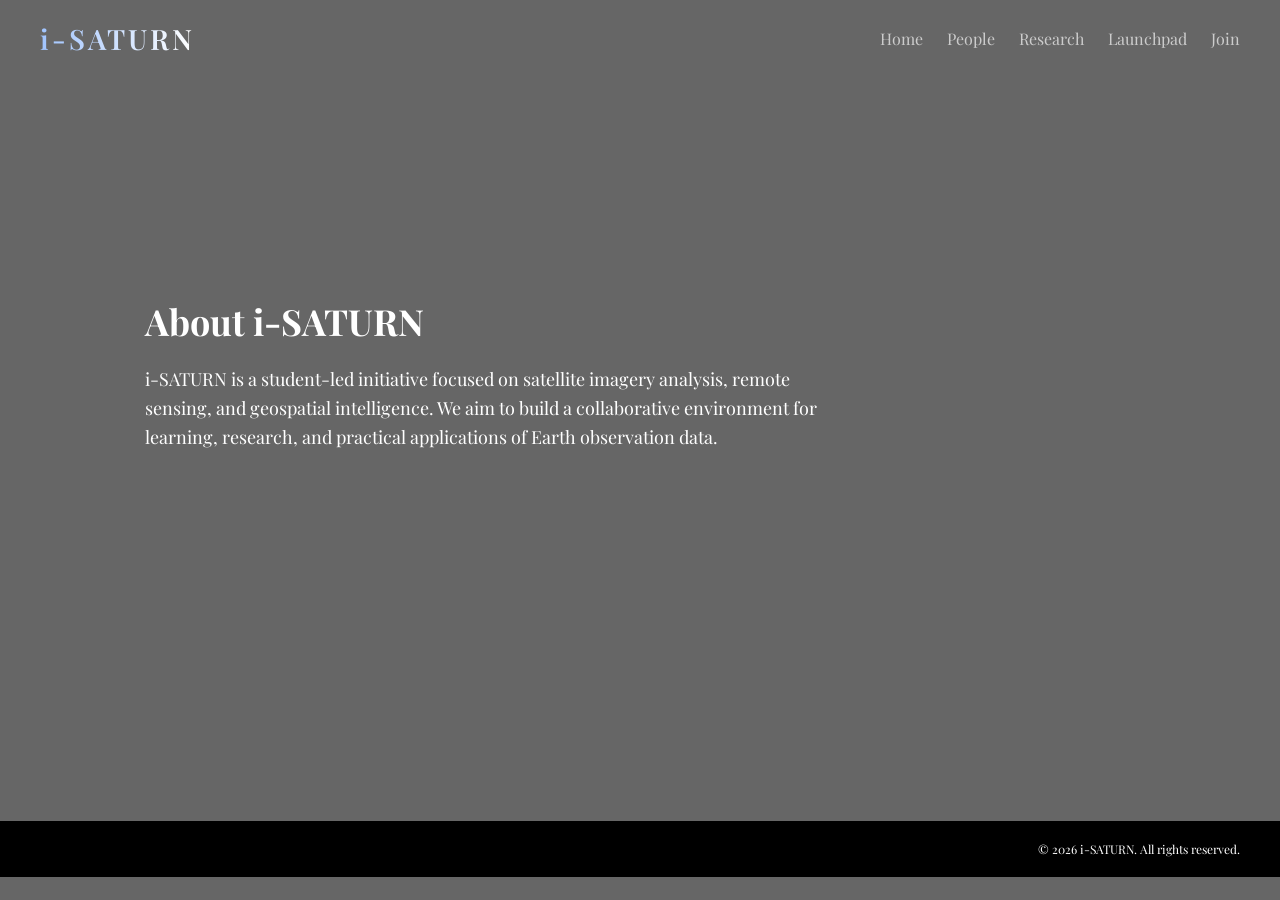
<file: about.html>
<!DOCTYPE html>
<html lang="en">
<head>
  <meta charset="UTF-8" />
  <link href="https://fonts.googleapis.com/css2?family=Inter:wght@300;400;600&family=Poppins:wght@400;600;700&display=swap" rel="stylesheet">
  <link href="https://fonts.googleapis.com/css2?family=Inter:wght@300;400;600&family=Poppins:wght@400;600;700&family=Playfair+Display:wght@400;600;700&display=swap" rel="stylesheet">
  <link href="https://fonts.googleapis.com/css2?family=Poppins:wght@400;600;700&display=swap" rel="stylesheet">
  <link rel="stylesheet" href="style.css">
  <meta name="viewport" content="width=device-width, initial-scale=1.0" />

  <style>
    * {
      margin: 0;
      padding: 0;
      box-sizing: border-box;
      font-family: Playfair Display, sans-serif;
    }

    body {
      color: white;
      background: url('https://i.postimg.cc/RVp97qqy/upscalemedia-transformed-(2).jpg') no-repeat center center/cover;
      height: 100vh;
      overflow-x: hidden;
    }

    /* Dark overlay for readability */
    .overlay {
      position: fixed;
      top: 0;
      left: 0;
      width: 100%;
      height: 100%;
      background: rgba(0, 0, 0, 0.6);
      z-index: 0;
    }

    nav {
      position: relative;
      z-index: 1;
      display: flex;
      justify-content: space-between;
      align-items: center;
      padding: 20px 40px;
    }

    nav h1 {
      font-size: 24px;
      letter-spacing: 2px;
    }

    nav a {
      color: #ccc;
      margin-left: 20px;
      text-decoration: none;
      transition: 0.3s;
    }

    nav a:hover {
      color: white;
    }

    .hero {
      position: relative;
      z-index: 1;
      min-height: 100vh;
      display: flex;
      flex-direction: column;
      justify-content: center;
      align-items: center;
      text-align: center;
      padding: 20px;
    }

    .hero h2 {
      font-size: 48px;
      margin-bottom: 20px;
      max-width: 900px;
    }

    .hero p {
      max-width: 750px;
      color: #ccc;
      margin-bottom: 30px;
    }

    .btn {
      padding: 12px 24px;
      background: white;
      color: black;
      border: none;
      cursor: pointer;
      font-size: 16px;
      border-radius: 6px;
      transition: 0.3s;
    }

    .btn:hover {
      background: #ddd;
    }

    .about-section {
  background: transparent !important;
  color: #ffffff !important;
  margin-left: 35px;
}

.about-section .aabout-content p {
  color: #ffffff !important;
  margin-left: 35px !important;
}

.about-section .aabout-content h2 {
  color: #ffffff !important;
}

     .aabout-content {
  position: relative;
  z-index: 2;
  padding: 120px 40px 120px 35px;
  max-width: 800px;
  text-align: left;
  color: #ffffff; /* strong white text */
}

  </style>
</head>
<body>

  <div class="overlay"></div>

  <nav>
    <h1 class="logo">
         <span class="blue-i">i</span>-SATURN
    </h1>
    <div>
      <a href="index.html">Home</a>
      <a href="people.html">People</a>
      <a href="research.html">Research</a>
      <a href="launchpad.html">Launchpad</a>
      <a href="join.html">Join</a>
    </div>
</nav>

<section class="about-section">

  <div class="aabout-content">
    <h2>About i-SATURN</h2>

    <p>
      i-SATURN is a student-led initiative focused on satellite imagery analysis,
      remote sensing, and geospatial intelligence. We aim to build a collaborative
      environment for learning, research, and practical applications of Earth observation data.
    </p>
  </div>

</section>

<footer>
  <p>© 2026 i-SATURN. All rights reserved.</p>
</footer>

</body>

</html>
</file>
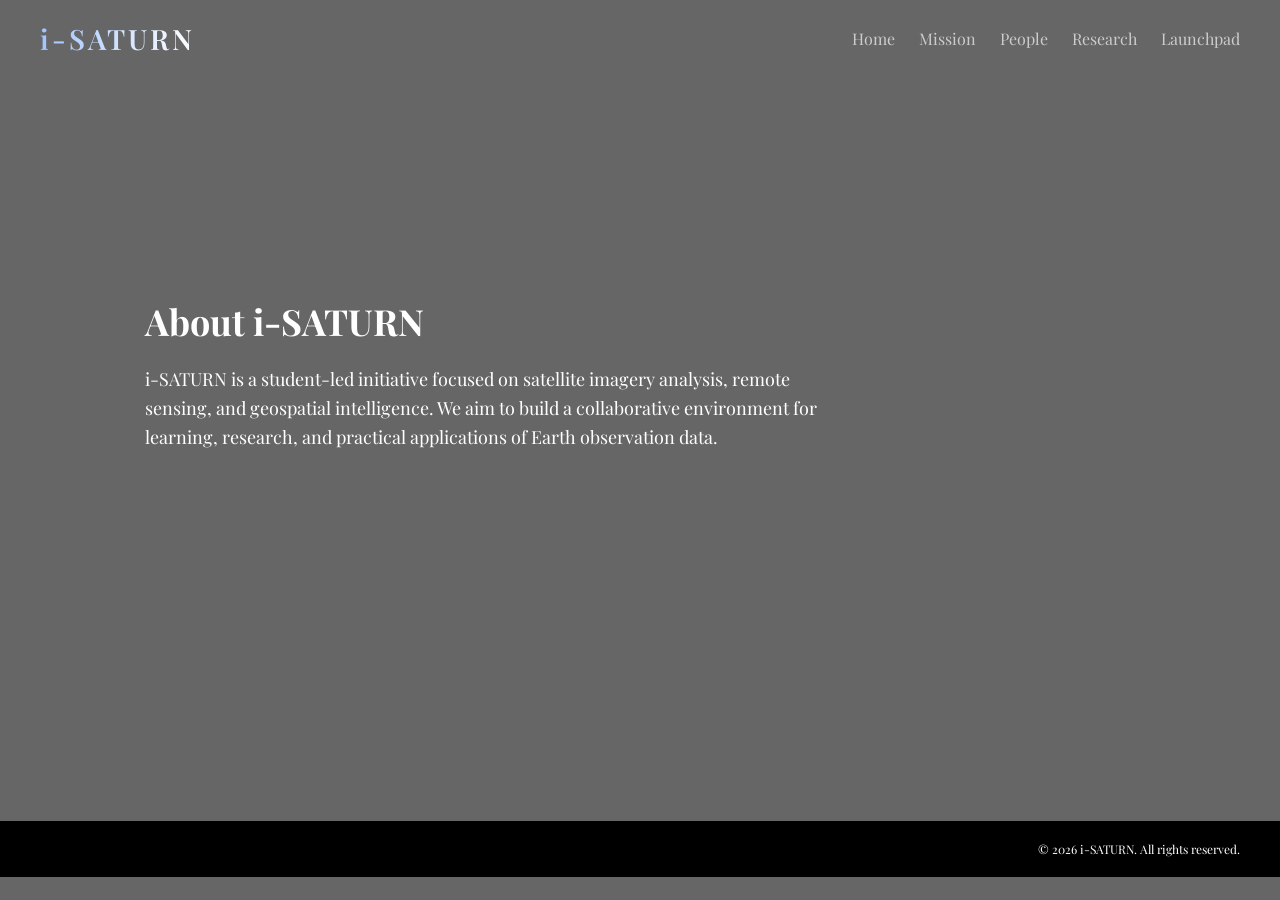
<file: join.html>
<!DOCTYPE html>
<html lang="en">
<head>
  <meta charset="UTF-8" />
  <link rel="icon" type="image/png" href="https://i.postimg.cc/2jLcTgP5/satellite.png">
  <link href="https://fonts.googleapis.com/css2?family=Inter:wght@300;400;600&family=Poppins:wght@400;600;700&display=swap" rel="stylesheet">
  <link href="https://fonts.googleapis.com/css2?family=Inter:wght@300;400;600&family=Poppins:wght@400;600;700&family=Playfair+Display:wght@400;600;700&display=swap" rel="stylesheet">
  <link href="https://fonts.googleapis.com/css2?family=Poppins:wght@400;600;700&display=swap" rel="stylesheet">
  <link rel="stylesheet" href="style.css">
  <meta name="viewport" content="width=device-width, initial-scale=1.0" />

  <style>
    * {
      margin: 0;
      padding: 0;
      box-sizing: border-box;
      font-family: Playfair Display, sans-serif;
    }

    body {
      color: white;
      background: url('https://i.postimg.cc/MHdB6Pgm/istockphoto-143175766-612x612-Picsart-Ai-Image-Enhancer-(1)-(1).png') no-repeat center center/cover;
      height: 100vh;
      overflow-x: hidden;
    }

    /* Dark overlay for readability */
    .overlay {
      position: fixed;
      top: 0;
      left: 0;
      width: 100%;
      height: 100%;
      background: rgba(0, 0, 0, 0.6);
      z-index: 0;
    }

    nav {
      position: relative;
      z-index: 1;
      display: flex;
      justify-content: space-between;
      align-items: center;
      padding: 20px 40px;
    }

    nav h1 {
      font-size: 24px;
      letter-spacing: 2px;
    }

    nav a {
      color: #ccc;
      margin-left: 20px;
      text-decoration: none;
      transition: 0.3s;
    }

    nav a:hover {
      color: white;
    }

    .hero {
      position: relative;
      z-index: 1;
      min-height: 100vh;
      display: flex;
      flex-direction: column;
      justify-content: center;
      align-items: center;
      text-align: center;
      padding: 20px;
    }

    .hero h2 {
      font-size: 48px;
      margin-bottom: 20px;
      max-width: 900px;
    }

    .hero p {
      max-width: 750px;
      color: #ccc;
      margin-bottom: 30px;
    }

    .btn {
      padding: 12px 24px;
      background: white;
      color: black;
      border: none;
      cursor: pointer;
      font-size: 16px;
      border-radius: 6px;
      transition: 0.3s;
    }

    .btn:hover {
      background: #ddd;
    }

    .about-section {
  background: transparent !important;
  color: #ffffff !important;
  margin-left: 35px;
  
}

.about-section .aabout-content p {
  color: #ffffff !important;
  margin-left: 35px !important;
}

.about-section .aabout-content h2 {
  color: #ffffff !important;
}

     .aabout-content {
  position: relative;
  z-index: 2;
  padding: 120px 40px 120px 35px;
  max-width: 800px;
  text-align: left;
  color: #ffffff; /* strong white text */
}

  </style>
</head>
<body>

  <div class="overlay"></div>

  <nav>
    <h1 class="logo">
         <span class="blue-i">i</span>-SATURN
    </h1>
    <div>
      <a href="index.html">Home</a>
      <a href="mission.html">Mission</a>
      <a href="people.html">People</a>
      <a href="research.html">Research</a>
      <a href="launchpad.html">Launchpad</a>
    </div>
</nav>

<section class="about-section">

  <div class="aabout-content">
    <h2>About i-SATURN</h2>

    <p>
      i-SATURN is a student-led initiative focused on satellite imagery analysis,
      remote sensing, and geospatial intelligence. We aim to build a collaborative
      environment for learning, research, and practical applications of Earth observation data.
    </p>
  </div>

</section>

<footer>
  <p>© 2026 i-SATURN. All rights reserved.</p>
</footer>

</body>

</html>
</file>
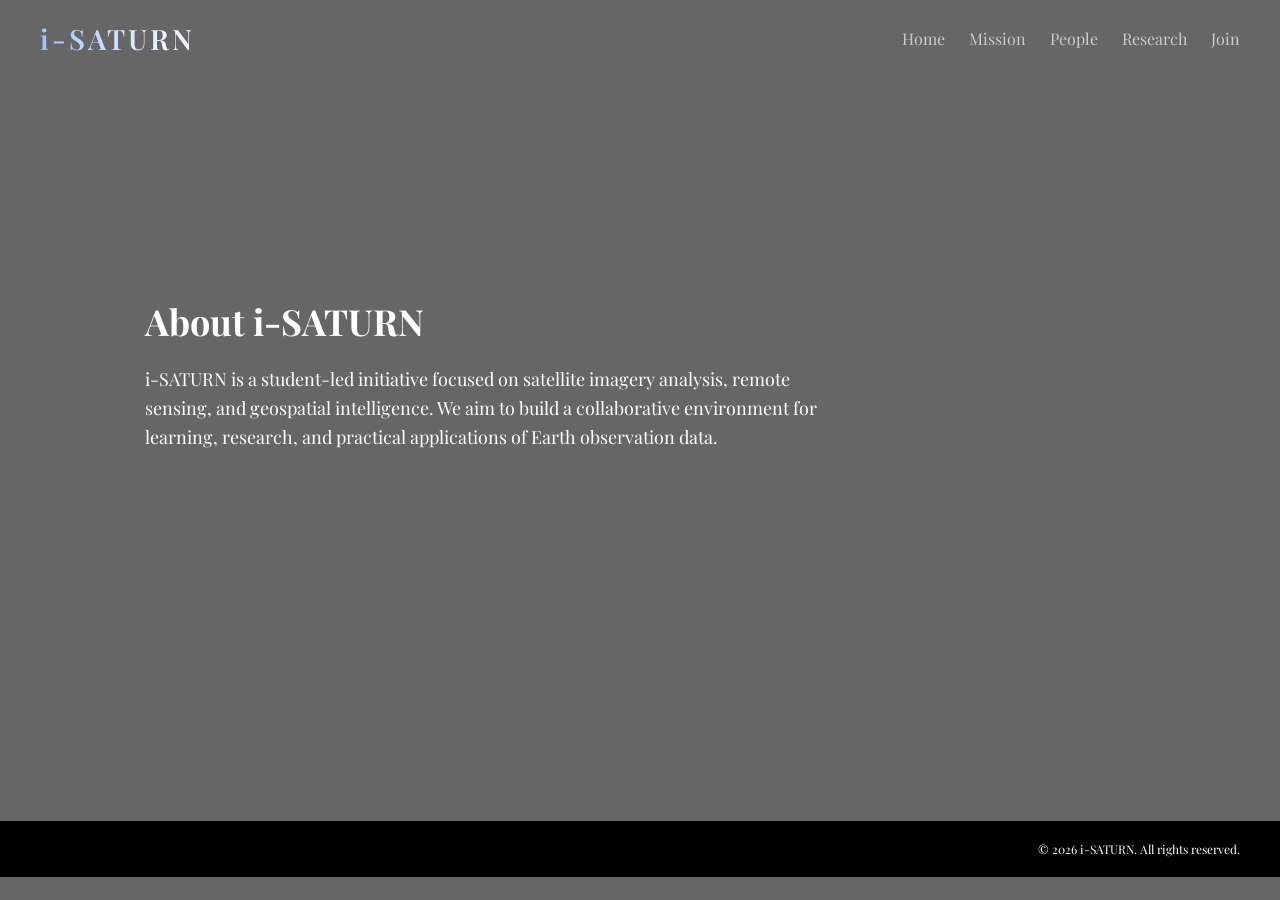
<file: launchpad.html>
<!DOCTYPE html>
<html lang="en">
<head>
  <meta charset="UTF-8" />
  <link rel="icon" type="image/png" href="https://i.postimg.cc/2jLcTgP5/satellite.png">
  <link href="https://fonts.googleapis.com/css2?family=Inter:wght@300;400;600&family=Poppins:wght@400;600;700&display=swap" rel="stylesheet">
  <link href="https://fonts.googleapis.com/css2?family=Inter:wght@300;400;600&family=Poppins:wght@400;600;700&family=Playfair+Display:wght@400;600;700&display=swap" rel="stylesheet">
  <link href="https://fonts.googleapis.com/css2?family=Poppins:wght@400;600;700&display=swap" rel="stylesheet">
  <link rel="stylesheet" href="style.css">
  <meta name="viewport" content="width=device-width, initial-scale=1.0" />

  <style>
    * {
      margin: 0;
      padding: 0;
      box-sizing: border-box;
      font-family: Playfair Display, sans-serif;
    }

    body {
      color: white;
      background: url('https://i.postimg.cc/hvVFgKV7/upscalemedia-transformed-(1).avif') no-repeat center center/cover;
      height: 100vh;
      overflow-x: hidden;
    }

    /* Dark overlay for readability */
    .overlay {
      position: fixed;
      top: 0;
      left: 0;
      width: 100%;
      height: 100%;
      background: rgba(0, 0, 0, 0.6);
      z-index: 0;
    }

    nav {
      position: relative;
      z-index: 1;
      display: flex;
      justify-content: space-between;
      align-items: center;
      padding: 20px 40px;
    }

    nav h1 {
      font-size: 24px;
      letter-spacing: 2px;
    }

    nav a {
      color: #ccc;
      margin-left: 20px;
      text-decoration: none;
      transition: 0.3s;
    }

    nav a:hover {
      color: white;
    }

    .hero {
      position: relative;
      z-index: 1;
      min-height: 100vh;
      display: flex;
      flex-direction: column;
      justify-content: center;
      align-items: center;
      text-align: center;
      padding: 20px;
    }

    .hero h2 {
      font-size: 48px;
      margin-bottom: 20px;
      max-width: 900px;
    }

    .hero p {
      max-width: 750px;
      color: #ccc;
      margin-bottom: 30px;
    }

    .btn {
      padding: 12px 24px;
      background: white;
      color: black;
      border: none;
      cursor: pointer;
      font-size: 16px;
      border-radius: 6px;
      transition: 0.3s;
    }

    .btn:hover {
      background: #ddd;
    }

    .about-section {
  background: transparent !important;
  color: #ffffff !important;
  margin-left: 35px;
}

.about-section .aabout-content p {
  color: #ffffff !important;
  margin-left: 35px !important;
}

.about-section .aabout-content h2 {
  color: #ffffff !important;
}

     .aabout-content {
  position: relative;
  z-index: 2;
  padding: 120px 40px 120px 35px;
  max-width: 800px;
  text-align: left;
  color: #ffffff; /* strong white text */
}

  </style>
</head>
<body>

  <div class="overlay"></div>

  <nav>
    <h1 class="logo">
         <span class="blue-i">i</span>-SATURN
    </h1>
    <div>
      <a href="index.html">Home</a>
      <a href="mission.html">Mission</a>
      <a href="people.html">People</a>
      <a href="research.html">Research</a>
      <a href="join.html">Join</a>
    </div>
</nav>

<section class="about-section">

  <div class="aabout-content">
    <h2>About i-SATURN</h2>

    <p>
      i-SATURN is a student-led initiative focused on satellite imagery analysis,
      remote sensing, and geospatial intelligence. We aim to build a collaborative
      environment for learning, research, and practical applications of Earth observation data.
    </p>
  </div>

</section>

<footer>
  <p>© 2026 i-SATURN. All rights reserved.</p>
</footer>

</body>

</html>
</file>
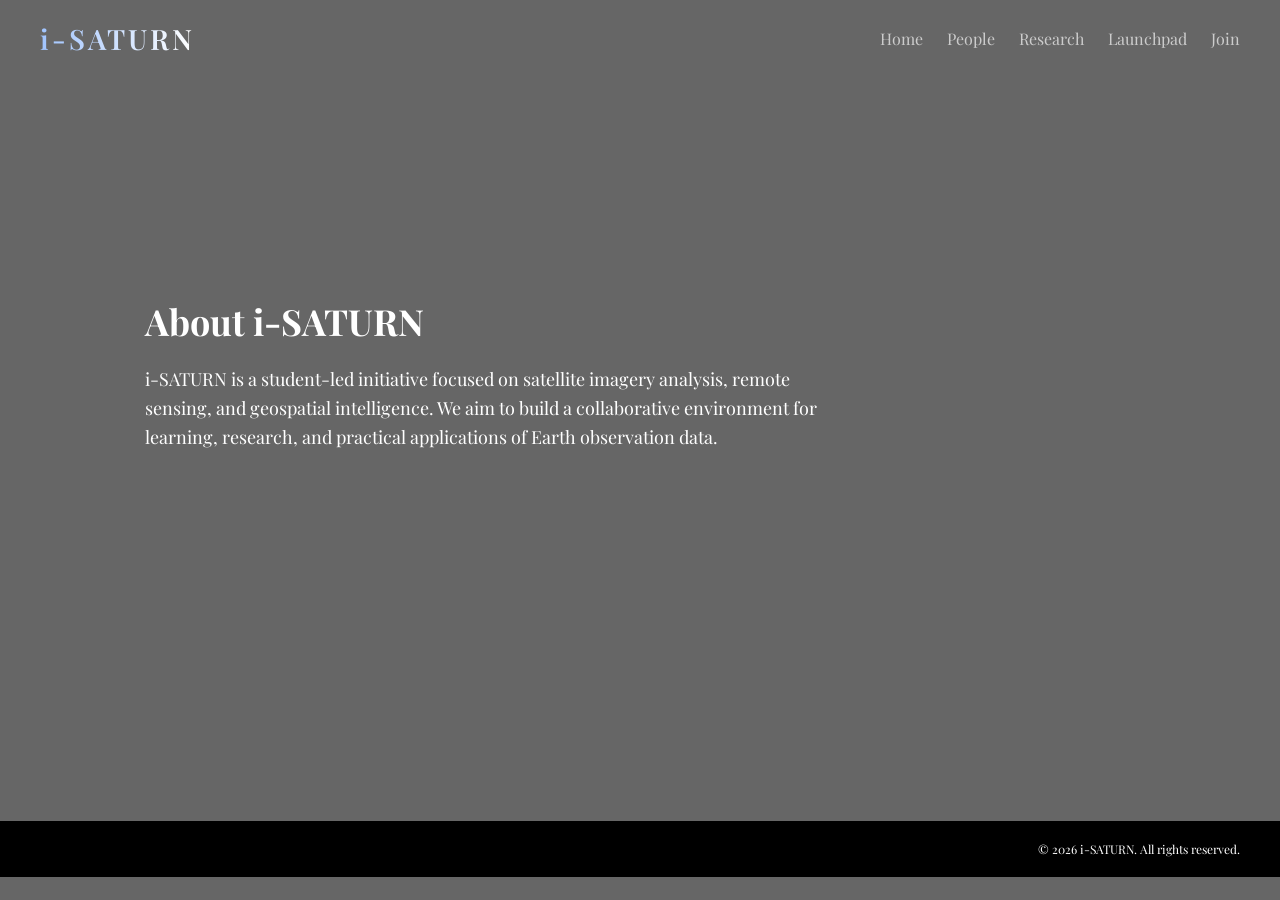
<file: mission.html>
<!DOCTYPE html>
<html lang="en">
<head>
  <meta charset="UTF-8" />
  <link rel="icon" type="image/png" href="https://i.postimg.cc/2jLcTgP5/satellite.png">
  <link href="https://fonts.googleapis.com/css2?family=Inter:wght@300;400;600&family=Poppins:wght@400;600;700&display=swap" rel="stylesheet">
  <link href="https://fonts.googleapis.com/css2?family=Inter:wght@300;400;600&family=Poppins:wght@400;600;700&family=Playfair+Display:wght@400;600;700&display=swap" rel="stylesheet">
  <link href="https://fonts.googleapis.com/css2?family=Poppins:wght@400;600;700&display=swap" rel="stylesheet">
  <link rel="stylesheet" href="style.css">
  <meta name="viewport" content="width=device-width, initial-scale=1.0" />

  <style>
    * {
      margin: 0;
      padding: 0;
      box-sizing: border-box;
      font-family: Playfair Display, sans-serif;
    }

    body {
      color: white;
      background: url('https://i.postimg.cc/RVp97qqy/upscalemedia-transformed-(2).jpg') no-repeat center center/cover;
      height: 100vh;
      overflow-x: hidden;
    }

    /* Dark overlay for readability */
    .overlay {
      position: fixed;
      top: 0;
      left: 0;
      width: 100%;
      height: 100%;
      background: rgba(0, 0, 0, 0.6);
      z-index: 0;
    }

    nav {
      position: relative;
      z-index: 1;
      display: flex;
      justify-content: space-between;
      align-items: center;
      padding: 20px 40px;
    }

    nav h1 {
      font-size: 24px;
      letter-spacing: 2px;
    }

    nav a {
      color: #ccc;
      margin-left: 20px;
      text-decoration: none;
      transition: 0.3s;
    }

    nav a:hover {
      color: white;
    }

    .hero {
      position: relative;
      z-index: 1;
      min-height: 100vh;
      display: flex;
      flex-direction: column;
      justify-content: center;
      align-items: center;
      text-align: center;
      padding: 20px;
    }

    .hero h2 {
      font-size: 48px;
      margin-bottom: 20px;
      max-width: 900px;
    }

    .hero p {
      max-width: 750px;
      color: #ccc;
      margin-bottom: 30px;
    }

    .btn {
      padding: 12px 24px;
      background: white;
      color: black;
      border: none;
      cursor: pointer;
      font-size: 16px;
      border-radius: 6px;
      transition: 0.3s;
    }

    .btn:hover {
      background: #ddd;
    }

    .about-section {
  background: transparent !important;
  color: #ffffff !important;
  margin-left: 35px;
}

.about-section .aabout-content p {
  color: #ffffff !important;
  margin-left: 35px !important;
}

.about-section .aabout-content h2 {
  color: #ffffff !important;
}

     .aabout-content {
  position: relative;
  z-index: 2;
  padding: 120px 40px 120px 35px;
  max-width: 800px;
  text-align: left;
  color: #ffffff; /* strong white text */
}

  </style>
</head>
<body>

  <div class="overlay"></div>

  <nav>
    <h1 class="logo">
         <span class="blue-i">i</span>-SATURN
    </h1>
    <div>
      <a href="index.html">Home</a>
      <a href="people.html">People</a>
      <a href="research.html">Research</a>
      <a href="launchpad.html">Launchpad</a>
      <a href="join.html">Join</a>
    </div>
</nav>

<section class="about-section">

  <div class="aabout-content">
    <h2>About i-SATURN</h2>

    <p>
      i-SATURN is a student-led initiative focused on satellite imagery analysis,
      remote sensing, and geospatial intelligence. We aim to build a collaborative
      environment for learning, research, and practical applications of Earth observation data.
    </p>
  </div>

</section>

<footer>
  <p>© 2026 i-SATURN. All rights reserved.</p>
</footer>

</body>

</html>
</file>
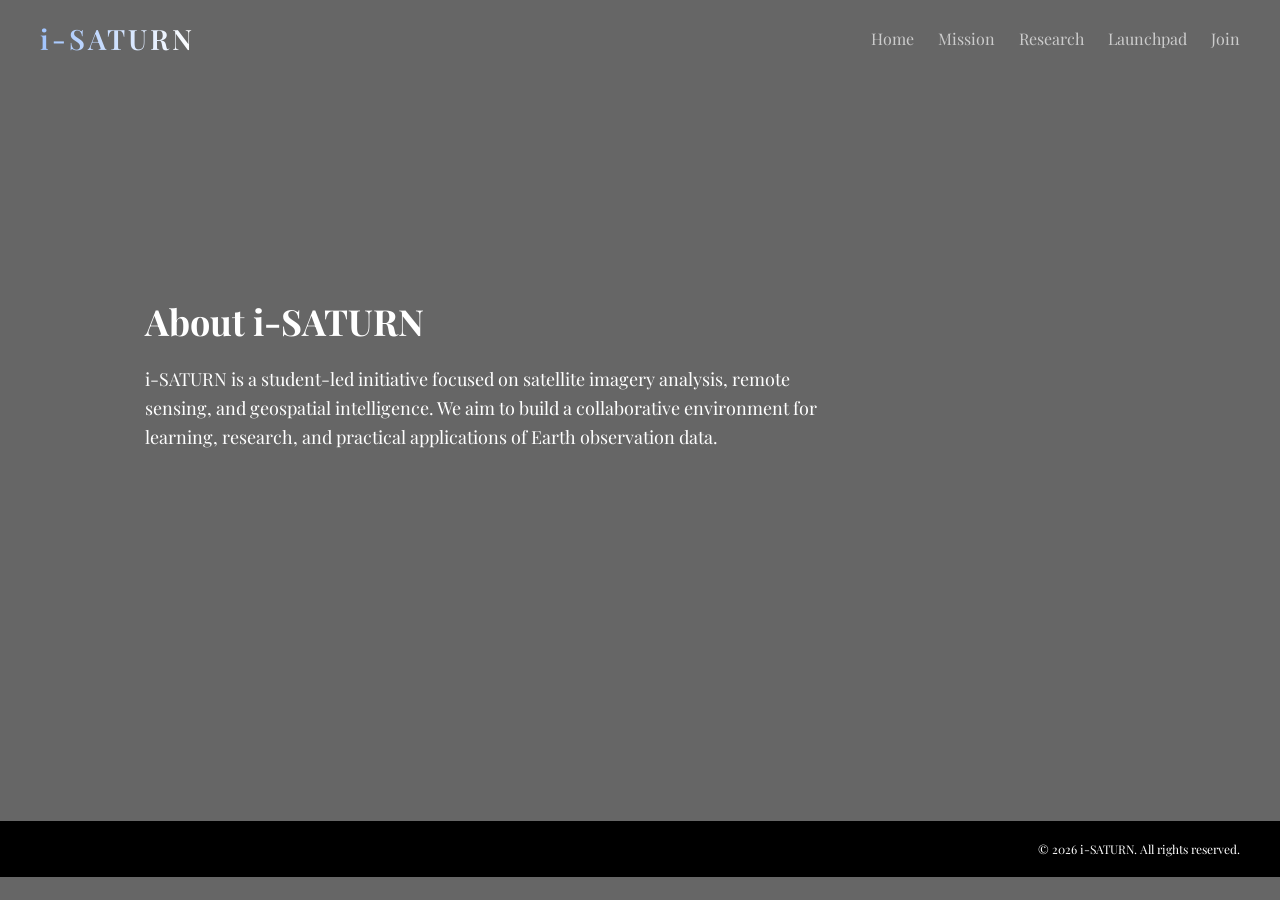
<file: people.html>
<!DOCTYPE html>
<html lang="en">
<head>
  <meta charset="UTF-8" />
  <link rel="icon" type="image/png" href="https://i.postimg.cc/2jLcTgP5/satellite.png">
  <link href="https://fonts.googleapis.com/css2?family=Inter:wght@300;400;600&family=Poppins:wght@400;600;700&display=swap" rel="stylesheet">
  <link href="https://fonts.googleapis.com/css2?family=Inter:wght@300;400;600&family=Poppins:wght@400;600;700&family=Playfair+Display:wght@400;600;700&display=swap" rel="stylesheet">
  <link href="https://fonts.googleapis.com/css2?family=Poppins:wght@400;600;700&display=swap" rel="stylesheet">
  <link rel="stylesheet" href="style.css">
  <meta name="viewport" content="width=device-width, initial-scale=1.0" />

  <style>
    * {
      margin: 0;
      padding: 0;
      box-sizing: border-box;
      font-family: Playfair Display, sans-serif;
    }

    body {
      color: white;
      background: url('https://i.postimg.cc/y6DcjkTv/upscalemedia-transformed-(4).jpg') no-repeat center center/cover;
      height: 100vh;
      overflow-x: hidden;
    }

    /* Dark overlay for readability */
    .overlay {
      position: fixed;
      top: 0;
      left: 0;
      width: 100%;
      height: 100%;
      background: rgba(0, 0, 0, 0.6);
      z-index: 0;
    }

    nav {
      position: relative;
      z-index: 1;
      display: flex;
      justify-content: space-between;
      align-items: center;
      padding: 20px 40px;
    }

    nav h1 {
      font-size: 24px;
      letter-spacing: 2px;
    }

    nav a {
      color: #ccc;
      margin-left: 20px;
      text-decoration: none;
      transition: 0.3s;
    }

    nav a:hover {
      color: white;
    }

    .hero {
      position: relative;
      z-index: 1;
      min-height: 100vh;
      display: flex;
      flex-direction: column;
      justify-content: center;
      align-items: center;
      text-align: center;
      padding: 20px;
    }

    .hero h2 {
      font-size: 48px;
      margin-bottom: 20px;
      max-width: 900px;
    }

    .hero p {
      max-width: 750px;
      color: #ccc;
      margin-bottom: 30px;
    }

    .btn {
      padding: 12px 24px;
      background: white;
      color: black;
      border: none;
      cursor: pointer;
      font-size: 16px;
      border-radius: 6px;
      transition: 0.3s;
    }

    .btn:hover {
      background: #ddd;
    }

    .about-section {
  background: transparent !important;
  color: #ffffff !important;
  margin-left: 35px;
}

.about-section .aabout-content p {
  color: #ffffff !important;
  margin-left: 35px !important;
}

.about-section .aabout-content h2 {
  color: #ffffff !important;
}

     .aabout-content {
  position: relative;
  z-index: 2;
  padding: 120px 40px 120px 35px;
  max-width: 800px;
  text-align: left;
  color: #ffffff; /* strong white text */
}

  </style>
</head>
<body>

  <div class="overlay"></div>

  <nav>
    <h1 class="logo">
         <span class="blue-i">i</span>-SATURN
    </h1>
    <div>
      <a href="index.html">Home</a>
      <a href="mission.html">Mission</a>
      <a href="research.html">Research</a>
      <a href="launchpad.html">Launchpad</a>
      <a href="join.html">Join</a>
    </div>
</nav>

<section class="about-section">

  <div class="aabout-content">
    <h2>About i-SATURN</h2>

    <p>
      i-SATURN is a student-led initiative focused on satellite imagery analysis,
      remote sensing, and geospatial intelligence. We aim to build a collaborative
      environment for learning, research, and practical applications of Earth observation data.
    </p>
  </div>

</section>

<footer>
  <p>© 2026 i-SATURN. All rights reserved.</p>
</footer>

</body>

</html>
</file>
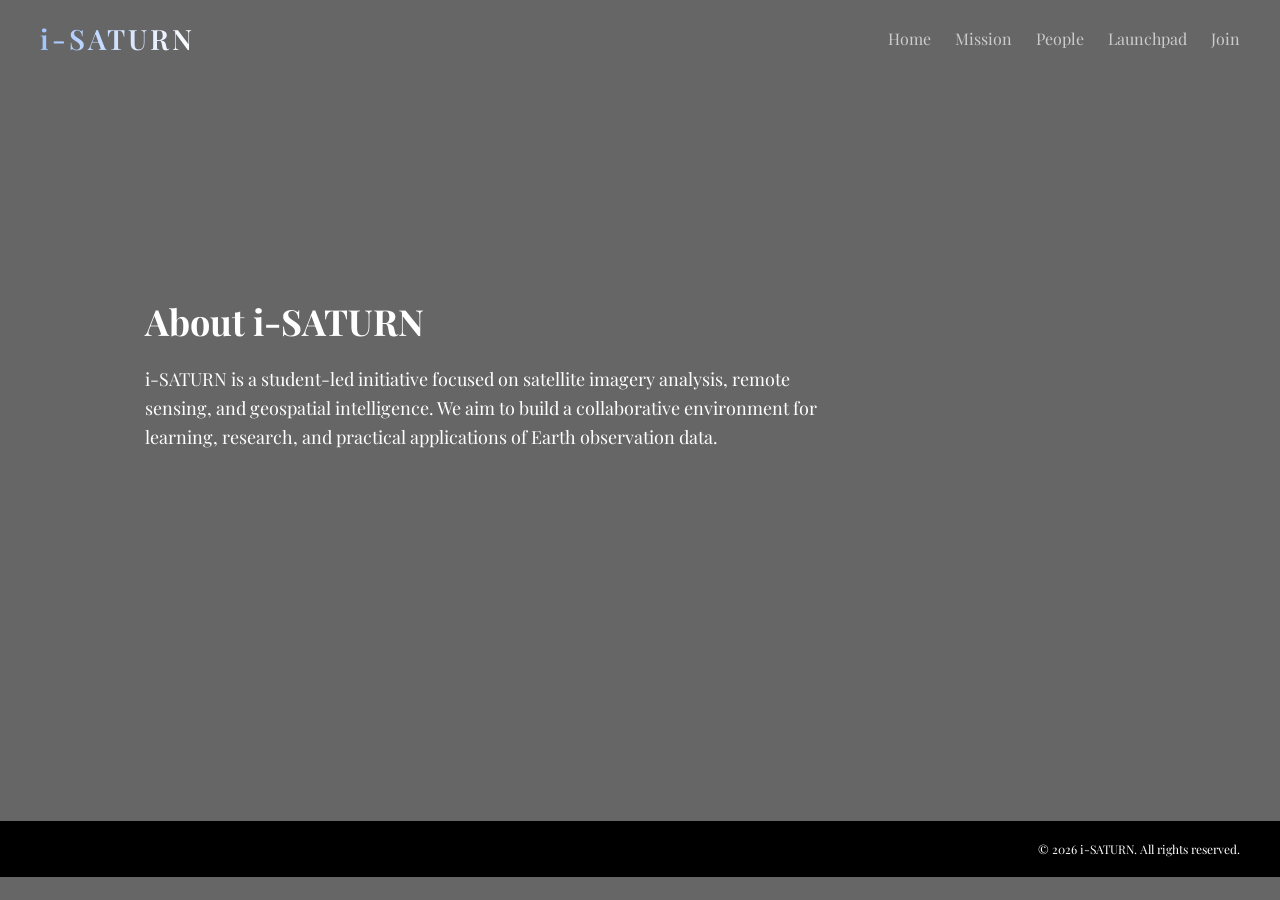
<file: research.html>
<!DOCTYPE html>
<html lang="en">
<head>
  <meta charset="UTF-8" />
  <link rel="icon" type="image/png" href="https://i.postimg.cc/2jLcTgP5/satellite.png">
  <link href="https://fonts.googleapis.com/css2?family=Inter:wght@300;400;600&family=Poppins:wght@400;600;700&display=swap" rel="stylesheet">
  <link href="https://fonts.googleapis.com/css2?family=Inter:wght@300;400;600&family=Poppins:wght@400;600;700&family=Playfair+Display:wght@400;600;700&display=swap" rel="stylesheet">
  <link href="https://fonts.googleapis.com/css2?family=Poppins:wght@400;600;700&display=swap" rel="stylesheet">
  <link rel="stylesheet" href="style.css">
  <meta name="viewport" content="width=device-width, initial-scale=1.0" />

  <style>
    * {
      margin: 0;
      padding: 0;
      box-sizing: border-box;
      font-family: Playfair Display, sans-serif;
    }

    body {
      color: white;
      background: url('https://i.postimg.cc/QxhKB3bQ/Screenshot-from-2026-04-09-05-07-49-(1)-Picsart-Ai-Image-Enhancer.png') no-repeat center center/cover;
      height: 100vh;
      overflow-x: hidden;
    }

    /* Dark overlay for readability */
    .overlay {
      position: fixed;
      top: 0;
      left: 0;
      width: 100%;
      height: 100%;
      background: rgba(0, 0, 0, 0.6);
      z-index: 0;
    }

    nav {
      position: relative;
      z-index: 1;
      display: flex;
      justify-content: space-between;
      align-items: center;
      padding: 20px 40px;
    }

    nav h1 {
      font-size: 24px;
      letter-spacing: 2px;
    }

    nav a {
      color: #ccc;
      margin-left: 20px;
      text-decoration: none;
      transition: 0.3s;
    }

    nav a:hover {
      color: white;
    }

    .hero {
      position: relative;
      z-index: 1;
      min-height: 100vh;
      display: flex;
      flex-direction: column;
      justify-content: center;
      align-items: center;
      text-align: center;
      padding: 20px;
    }

    .hero h2 {
      font-size: 48px;
      margin-bottom: 20px;
      max-width: 900px;
    }

    .hero p {
      max-width: 750px;
      color: #ccc;
      margin-bottom: 30px;
    }

    .btn {
      padding: 12px 24px;
      background: white;
      color: black;
      border: none;
      cursor: pointer;
      font-size: 16px;
      border-radius: 6px;
      transition: 0.3s;
    }

    .btn:hover {
      background: #ddd;
    }

    .about-section {
  background: transparent !important;
  color: #ffffff !important;
  margin-left: 35px;
}

.about-section .aabout-content p {
  color: #ffffff !important;
  margin-left: 35px !important;
}

.about-section .aabout-content h2 {
  color: #ffffff !important;
}

     .aabout-content {
  position: relative;
  z-index: 2;
  padding: 120px 40px 120px 35px;
  max-width: 800px;
  text-align: left;
  color: #ffffff; /* strong white text */
}

  </style>
</head>
<body>

  <div class="overlay"></div>

  <nav>
    <h1 class="logo">
         <span class="blue-i">i</span>-SATURN
    </h1>
    <div>
      <a href="index.html">Home</a>
      <a href="mission.html">Mission</a>
      <a href="people.html">People</a>
      <a href="launchpad.html">Launchpad</a>
      <a href="join.html">Join</a>
    </div>
</nav>

<section class="about-section">

  <div class="aabout-content">
    <h2>About i-SATURN</h2>

    <p>
      i-SATURN is a student-led initiative focused on satellite imagery analysis,
      remote sensing, and geospatial intelligence. We aim to build a collaborative
      environment for learning, research, and practical applications of Earth observation data.
    </p>
  </div>

</section>

<footer>
  <p>© 2026 i-SATURN. All rights reserved.</p>
</footer>

</body>

</html>
</file>
<file: style.css>
/* Reset */
* {
  margin: 0;
  padding: 0;
  box-sizing: border-box;
}

/* Navbar */
nav {
  padding: 20px;
}

/* Hero Section */
.hero {
  height: 100vh;
  display: flex;
  justify-content: center;
  align-items: center;
  text-align: center;
  margin-bottom: 0px;
}

/* Logo */
.logo {
  font-family: 'Playfair Display', sans-serif;
  font-size: 28px;
  font-weight: 600;
  letter-spacing: 3px;
  background: linear-gradient(90deg, #a0c4ff, #ffffff);
  -webkit-background-clip: text;
  -webkit-text-fill-color: transparent;
  position: relative;
}

/* Glow effect */
.logo::after {
  content: "i-SATURN";
  position: absolute;
  left: 0;
  top: 0;
  z-index: -1;
  color: rgba(255, 255, 255, 0.2);
  filter: blur(6px);
}

.blue-i {
  color: #4da3ff;
}

/* About Section */
.about-section {
  background: #ffffff;
  color: #111;
  padding: 100px 40px 250px 40px;
  margin-top: 0;
  text-align: center;

  opacity: 0;
  transform: translateY(30px);
  animation: fadeIn 1s ease forwards;
}

.about-section h2 {
  font-size: 36px;
  margin-bottom: 20px;
  padding-left: 35px;
  font-family: 'Playfair Display', serif;
}

.about-section p {
  text-align: left;
  max-width: 800px;
  margin: 0 auto;
  font-size: 18px;
  line-height: 1.6;
  color: #333;
}

/* About Layout (image + text) */
.about-container {
  display: flex;
  align-items: center;
  justify-content: space-between;
  gap: 40px;
}

/* Left text */
.about-text {
  flex: 1;
  text-align: left;
}

/* Right image */
.about-image {
  flex: 1;
  display: flex;
  justify-content: center;
}

.about-image img {
  max-width: 500px;
  width: 100%;
  height: auto;
}

/* Animation */
@keyframes fadeIn {
  to {
    opacity: 1;
    transform: translateY(0);
  }
}

/* Footer */
footer {
  background: #000;
  color: #fff;
  text-align: right;
  padding: 20px 40px;
  position: relative;
  z-index: 1;
  font-size: 12px;
  font-family: 'Poppins', sans-serif;
}

footer p {
  margin: 0;
  color: #fff;
}

/* Responsive */
@media (max-width: 1768px) {
  .about-container {
    flex-direction: column;
    text-align: center;
  }

  .about-text {
    text-align: center;
  }
}
</file>
